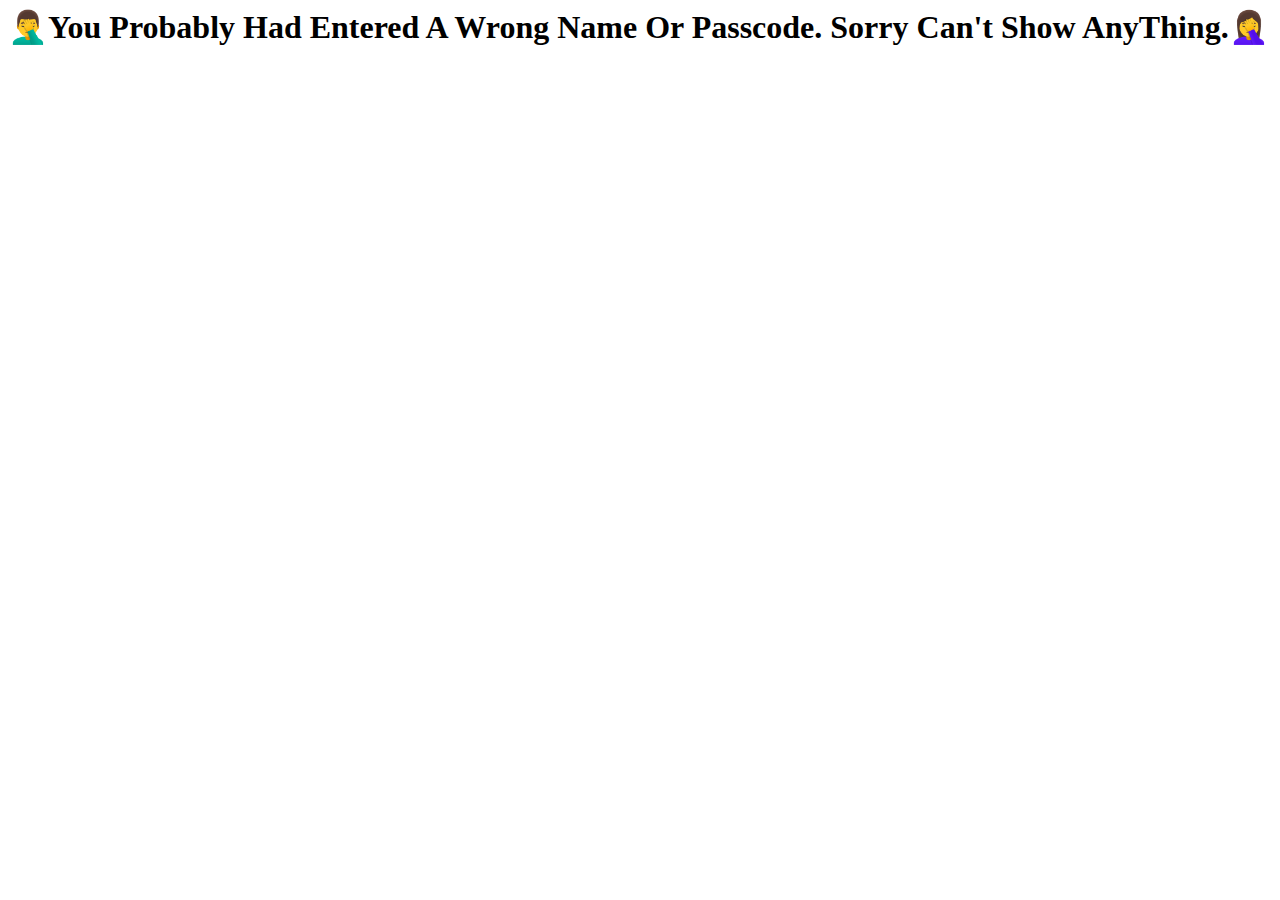
<file: index.htm>
<!doctype html>
<html lang="en">
  <head>
  
    <meta charset="utf-8">
    <meta name="viewport" content="width=device-width, initial-scale=1">


    <link href="https://cdn.jsdelivr.net/npm/bootstrap@5.0.2/dist/css/bootstrap.min.css" rel="stylesheet" integrity="sha384-EVSTQN3/azprG1Anm3QDgpJLIm9Nao0Yz1ztcQTwFspd3yD65VohhpuuCOmLASjC" crossorigin="anonymous">
    <link rel="stylesheet" href="/Css/style.css">
    <link rel="preconnect" href="https://fonts.googleapis.com">
    <link rel="preconnect" href="https://fonts.gstatic.com" crossorigin>

  <title>Happy Birthday</title>
  </head>
  <body>
   <div >
     <h1 class="main">To, Mishti</h1>
     <h1 class="text-center mt-4 main">🎂🎂Happy Birthday Dear🎂🎂</h1>
     <h1 class="text-center mt-4 main main2">🎉🎉Many Many Happy Returns Of The Day🎉🎉</h1>
   </div>
   <div class="container box">
     <div class="first mx-auto " id="message"><p id="para"> Enter a number from 1 to 9 and press the check button to see surprise, then press reset button to enter another number to see next result..</p>
      <input type="text" id="input" placeholder="Enter Here">
      <div class="content">
        <button id="search" class="btn">Search</button>
        <button id="reset" class="btn">Reset</button></div>
      </div>
    
     <div class="second mx-auto" id="mainPara">
       <div class="input text-center">
       </div>
       
     </div>
   </div>
   <h1 class="main last">From, Saikat</h1>
   <script src="script.js" ></script>

   <script src="/Js/game.js" ></script>
   <script src="/Js/script.js" ></script>
   <script src="/Js/confetti.js"></script>
   <script src="/Js/start.js"></script>

   
  </body>
</html>
</file>
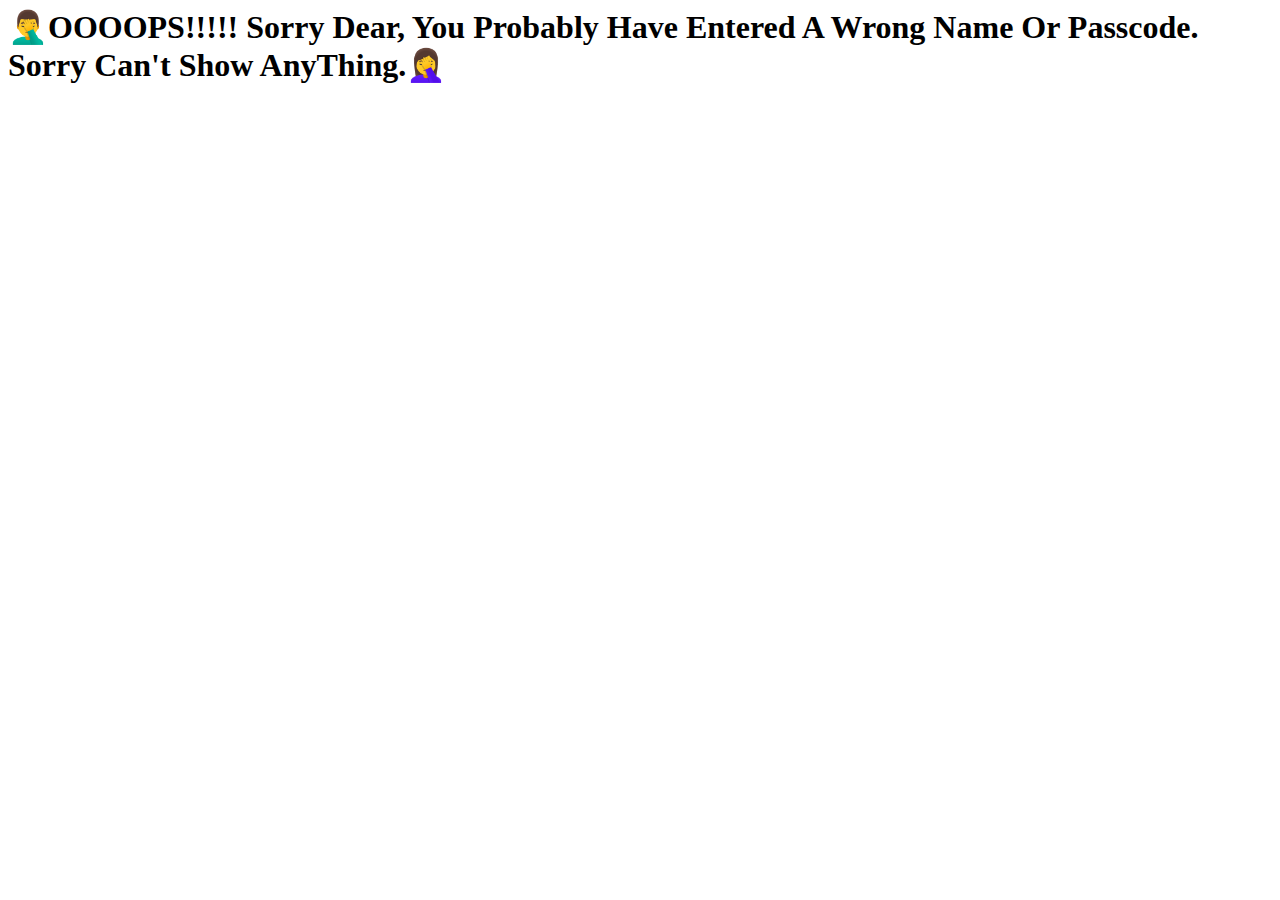
<file: wrong.htm>
<html lang="en">
<head>
    <meta charset="UTF-8">
    <meta http-equiv="X-UA-Compatible" content="IE=edge">
    <meta name="viewport" content="width=device-width, initial-scale=1.0">
    <title>Document</title>
</head>
<body>
    <h1>🤦‍♂️OOOOPS!!!!! Sorry Dear, You Probably Have Entered A Wrong Name Or Passcode. Sorry Can't Show AnyThing.🤦‍♀️</h1>
</body>
</html>
</file>
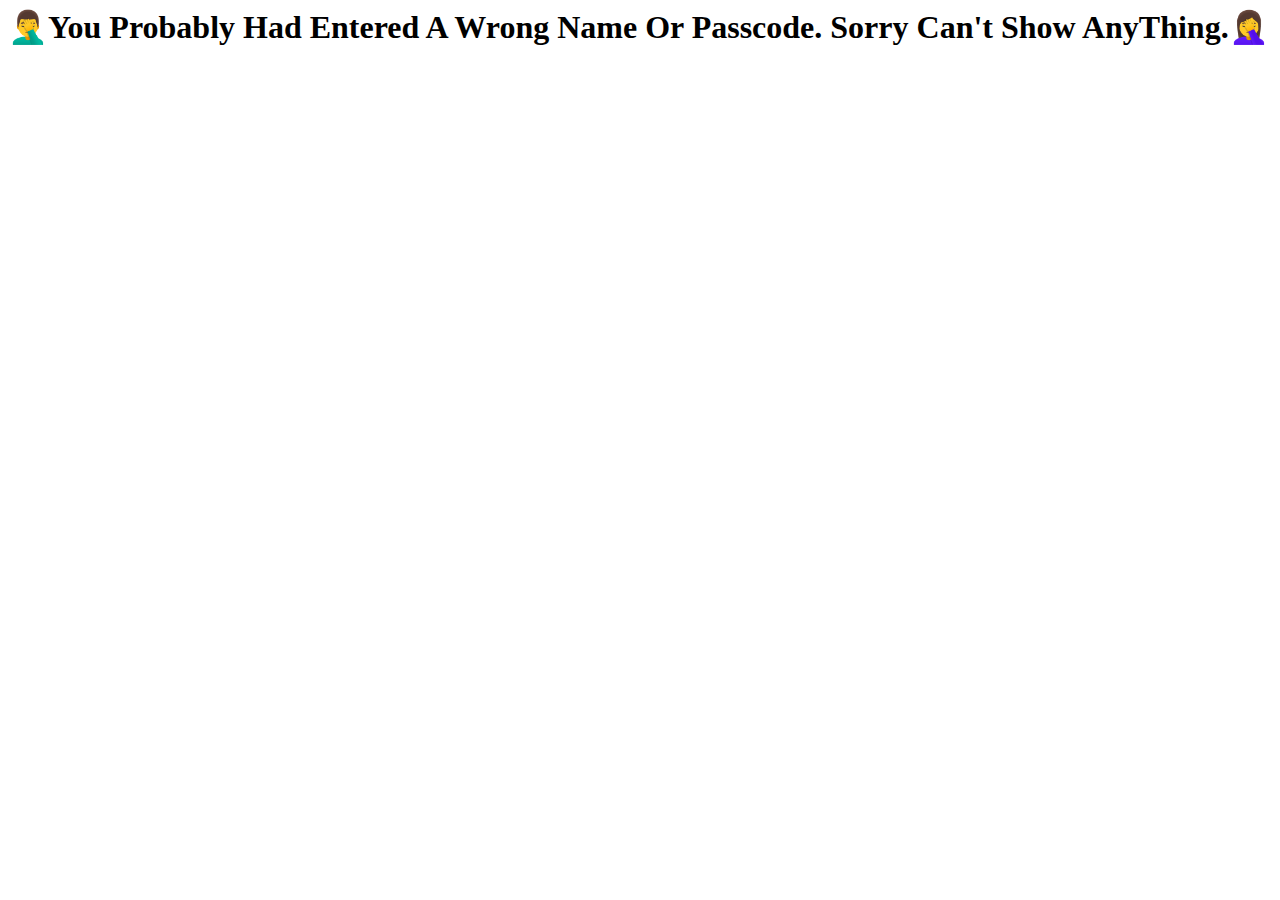
<file: Html/wrong.htm>
<html lang="en">
<head>
    <meta charset="UTF-8">
    <meta http-equiv="X-UA-Compatible" content="IE=edge">
    <meta name="viewport" content="width=device-width, initial-scale=1.0">
    <title>Document</title>
</head>
<body>
    <h1>🤦‍♂️You Probably Had Entered A Wrong Name Or Passcode. Sorry Can't Show AnyThing.🤦‍♀️</h1>
</body>
</html>
</file>
<file: Css/style.css>
@import url('https://fonts.googleapis.com/css2?family=Dancing+Script:wght@700&family=Italianno&family=Poppins:wght@700&family=Rampart+One&display=swap');
html{
    background-color: black;
    color: white;
}
body{
    background-color: black;
    font-family: 'Dancing Script', cursive;
    font-family: 'Italianno', cursive; 
    text-shadow: 0 0 2rem rgba(208, 218, 219, 0.5);
    color: rgb(63, 185, 185);
    font-weight: bolder;

}
.box{
    margin-top: 3rem;
  }
 
  .first,.second{
    width: 60%;
    max-width: 600px;
    background-color: rgb(63, 185, 185);
    border-radius: 12px;
    font-weight: bolder;
    text-shadow: 0 0 2rem rgba(208, 218, 219, 0.5);
  }
  .second{
    background-color: rgb(63, 185, 185);
    margin-top: 3rem;
    padding: 2rem;
    width: 70%;
    height: 500px;
    max-width: 600px;

    /* text-shadow: 0 0 2rem rgba(208, 218, 219, 0.5); */
    /* text-shadow: 0px 3px 0px #b2a98f,
    0px 14px 10px rgba(0,0,0,0.15),
    0px 24px 2px rgba(0,0,0,0.1),
    0px 34px 30px rgba(0,0,0,0.1); */
     
     text-shadow: 0px 15px 5px rgba(0,0,0,0.1),
                 10px 20px 5px rgba(0,0,0,0.05),
                 -10px 20px 5px rgba(0,0,0,0.05); 

    font-family: 'Poppins', sans-serif;
    display: grid;
    place-items: center;

  }
  .last{
   text-align: right;
   margin-right: 1rem;
  }
  .main{
      font-size: 3.5rem;
  }
  .btn{
      border: none;
      font-weight: bold;
      color: white;
      border-radius: 12px;
      /* box-shadow: rgba(0, 0, 0, 0.05) 0px 6px 24px 0px, rgba(0, 0, 0, 0.08) 0px 0px 0px 1px; */
      box-shadow: rgba(0, 0, 0, 0.25) 0px 54px 55px, rgba(0, 0, 0, 0.12) 0px -12px 30px, rgba(0, 0, 0, 0.12) 0px 4px 6px, rgba(0, 0, 0, 0.17) 0px 12px 13px, rgba(0, 0, 0, 0.09) 0px -3px 5px;
      /* box-shadow: rgba(50, 50, 93, 0.25) 0px 50px 100px -20px, rgba(0, 0, 0, 0.3) 0px 30px 60px -30px, rgba(10, 37, 64, 0.35) 0px -2px 6px 0px inset; */
      border: none;
  }
  .btn:hover{
      border: 1px solid white;
      color: black;
  }
  #input{
      color: black;
      text-shadow:0 0 2rem rgba(208, 218, 219, 0.5);
      font-weight: bolder;
      padding: 5px;
      border-radius: 12px;
      margin-right: 12px;
      width: 300px;
      height: 45px;
      /* box-shadow: rgba(0, 0, 0, 0.24) 0px 3px 8px; */
      box-shadow: rgba(0, 0, 0, 0.25) 0px 54px 55px, rgba(0, 0, 0, 0.12) 0px -12px 30px, rgba(0, 0, 0, 0.12) 0px 4px 6px, rgba(0, 0, 0, 0.17) 0px 12px 13px, rgba(0, 0, 0, 0.09) 0px -3px 5px;
      border: none;
  }
  #input:focus{
      outline: none;
  }
  .btn{
      padding: 10px;
      margin: 10px;
      width: 70px;
  }
  .first{
      color: black;
      text-align: center;
      padding-top: 30px;
      font-size: 22px;
      text-shadow:0 0 2rem rgba(208, 218, 219, 0.5);
     
  }
  .second{
      color: white;
      text-align: center;
  }
  @media (max-width:600px){
      .main{
          font-size: 2rem;
      }
      .main2{
          font-size: 1.5rem;

      }
      .first{
      height: auto;
      width: 80%;
      }
      .last{
          margin-top: 1rem;
      }
      #input{
        width: 174px;
      }
      .second{
          width: 80%;
      }
     
  }
</file>
